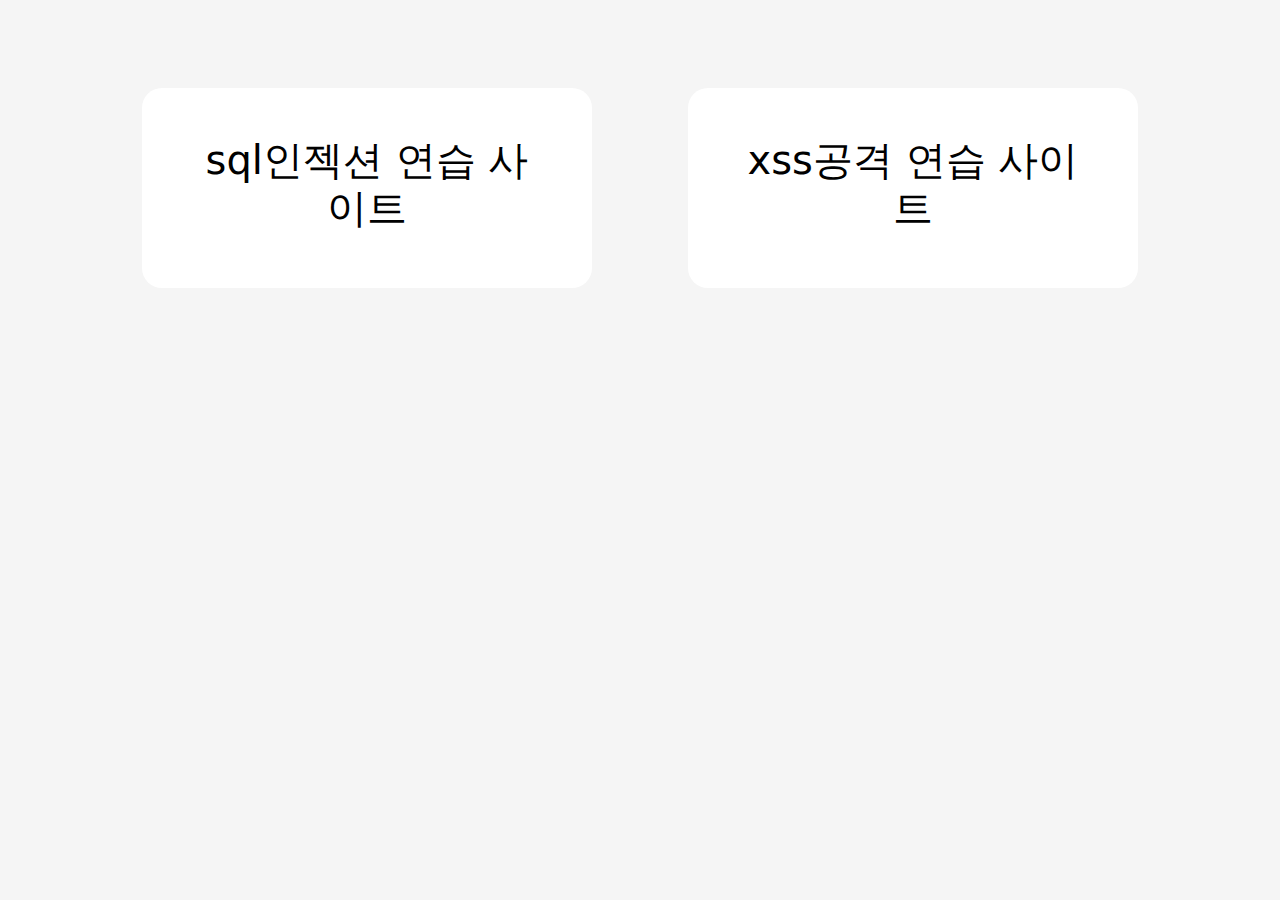
<file: index.html>
<!DOCTYPE html>
<html lang="en">
<head>
    <meta charset="UTF-8">
    <meta http-equiv="X-UA-Compatible" content="IE=edge">
    <meta name="viewport" content="width=device-width, initial-scale=1.0">
    <title>아름고 멘토링 사이트</title>
    <link href="sql/css/bootstrap.min.css" rel="stylesheet">

    <style>
        body {
            height: 100%;
            display: flex;
            align-items: center;
            padding-top: 40px;
            padding-bottom: 40px;
            background-color: #f5f5f5;
        }
        .rad{
            border-radius: 20px;
        }
        .button{
            display: block;
            text-align: center;
        }

        a:link    {text-decoration: none; color: black;}
        a:visited {text-decoration: none; color: black;}
        a:hover   {text-decoration: none; color: black;}
    </style>
</head>
<body>
    <div class="row container m-auto">
        <div class="col-6 p-5">
            <a class="bg-white rad button p-5" href="sql/"><h1>sql인젝션 연습 사이트</h1></a>
        </div>

        <div class="col-6 p-5">
            <a class="bg-white rad button p-5" href="xss/"><h1>xss공격 연습 사이트</h1></a>
        </div>
    </div>
    
</body>
</html>
</file>
